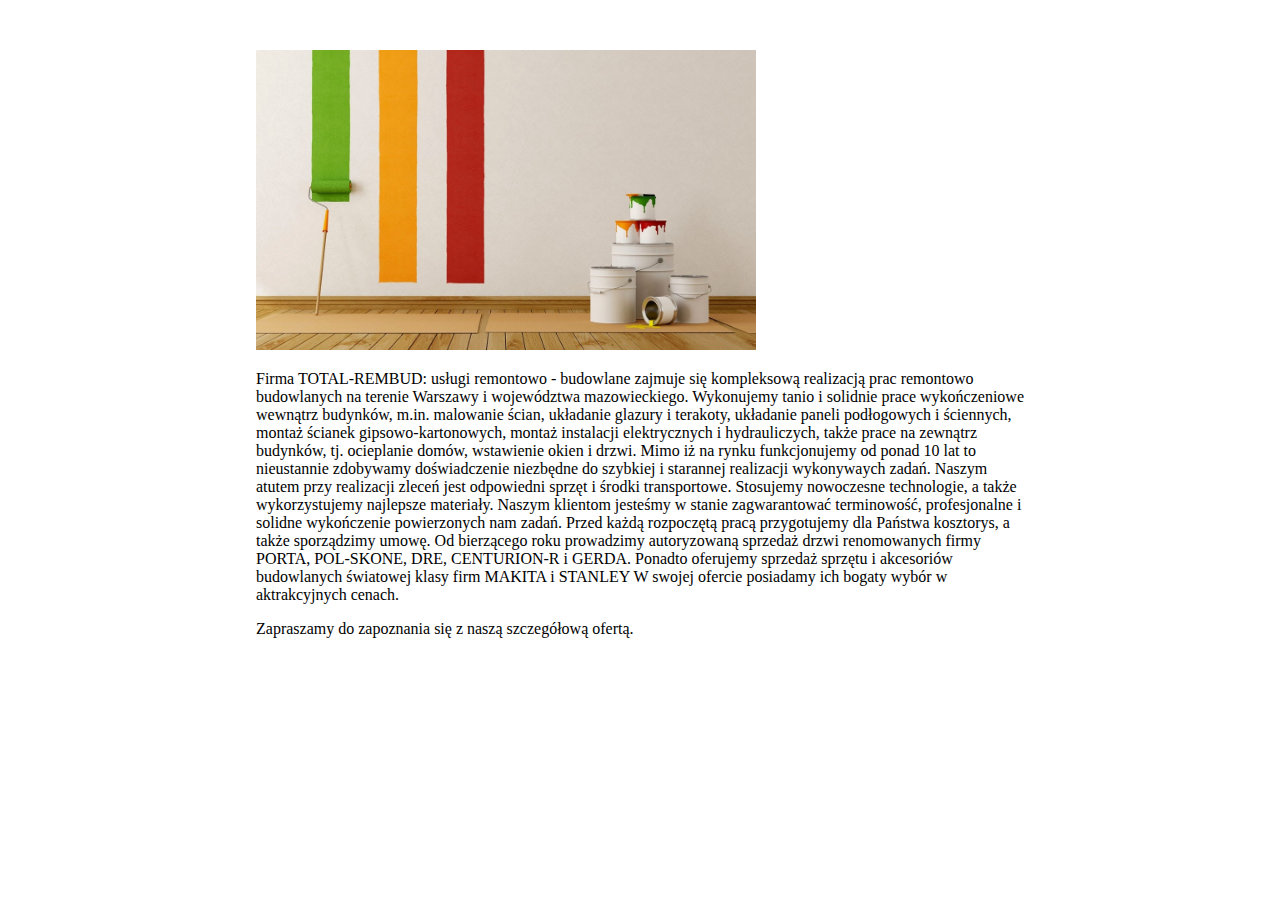
<file: company.html>
<!DOCTYPE html>
<html lang="en">
<link rel="stylesheet" href="style.css">
<body>
    <div class="aboutContent" >
        <img src="media/remont.jpg" alt="remont" style="width:500px;height:300px; "/>
        <p>Firma TOTAL-REMBUD: usługi remontowo - budowlane zajmuje się kompleksową realizacją prac remontowo budowlanych na terenie Warszawy i województwa mazowieckiego.
        Wykonujemy tanio i solidnie prace wykończeniowe wewnątrz budynków, m.in. malowanie ścian, układanie glazury i terakoty, układanie paneli podłogowych i ściennych, montaż ścianek gipsowo-kartonowych, montaż instalacji elektrycznych i hydrauliczych, także prace na zewnątrz budynków, tj. ocieplanie domów, wstawienie okien i drzwi.
        Mimo iż na rynku funkcjonujemy od ponad 10 lat to nieustannie zdobywamy doświadczenie niezbędne do szybkiej i starannej realizacji wykonywaych zadań. Naszym atutem przy realizacji zleceń jest odpowiedni sprzęt i środki transportowe. Stosujemy nowoczesne technologie, a także wykorzystujemy najlepsze materiały.
        Naszym klientom jesteśmy w stanie zagwarantować terminowość, profesjonalne i solidne wykończenie powierzonych nam zadań.
        Przed każdą rozpoczętą pracą przygotujemy dla Państwa kosztorys, a także sporządzimy umowę.
        Od bierzącego roku prowadzimy autoryzowaną sprzedaż drzwi renomowanych firmy
        PORTA, POL-SKONE, DRE, CENTURION-R i GERDA.

        Ponadto oferujemy sprzedaż sprzętu i akcesoriów budowlanych światowej klasy firm MAKITA i STANLEY

        W swojej ofercie posiadamy ich bogaty wybór w aktrakcyjnych cenach.</p>

        Zapraszamy do zapoznania się z naszą szczegółową ofertą.
   </div>
    <link rel="stylesheet" href="style.css">
</body>
</html>
</file>
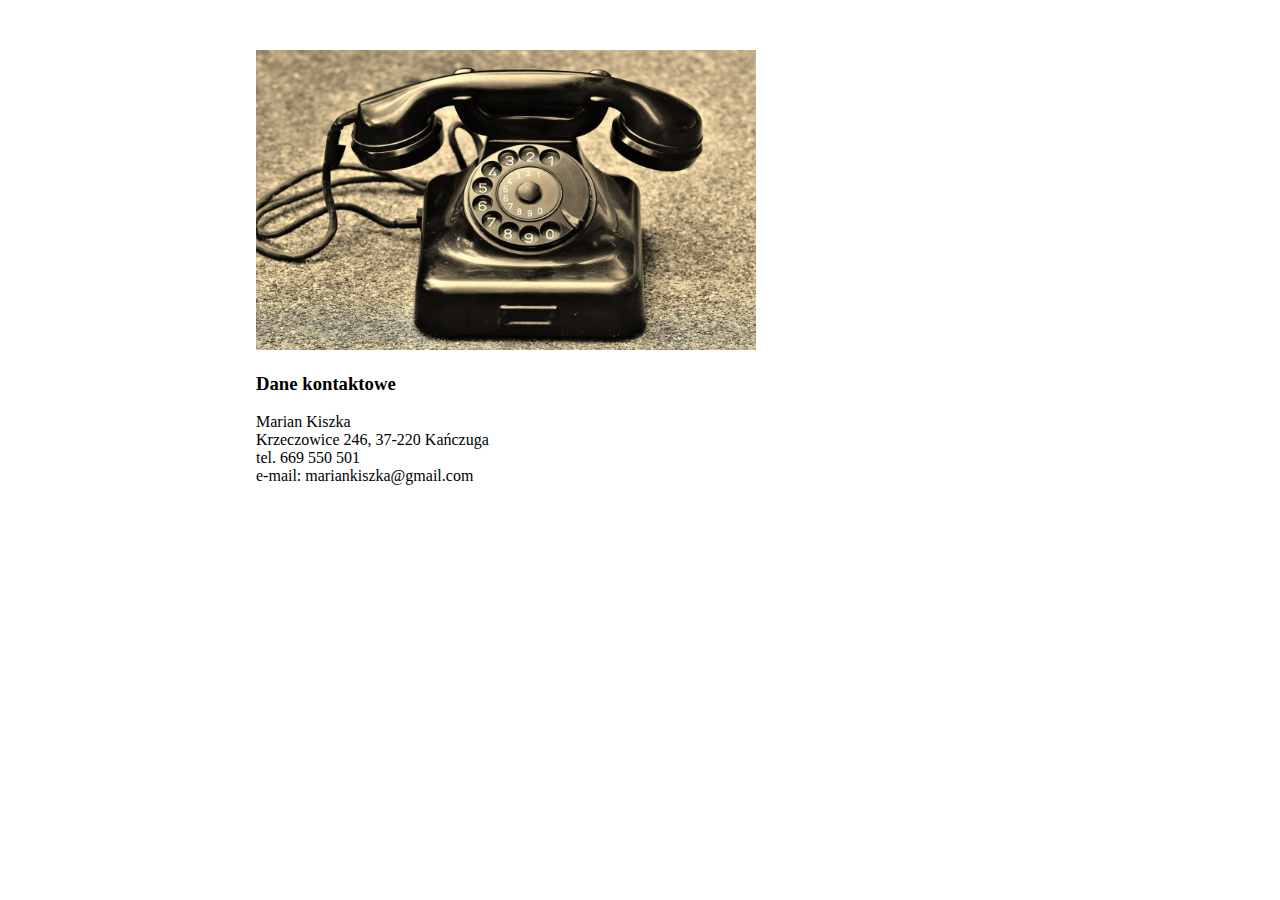
<file: contact.html>
<!DOCTYPE html>
<html lang="en">
<link rel="stylesheet" href="style.css">
<body>
    <div class="contactContent" >
            <img src="media/tel.jpg" alt="remont" style="width:500px;height:300px; "/>
            <table >
                <td>
                    <tr><h3>Dane kontaktowe</h3></tr>
                    <tr>Marian Kiszka<br/></tr>
                    <tr>Krzeczowice 246, 37-220 Kańczuga<br/></tr>
                    <tr>tel. 669 550 501<br/></tr>
                    <tr>e-mail: mariankiszka@gmail.com<br/></tr>
                </td>
            </table>
   </div>
    <link rel="stylesheet" href="style.css">
</body>
</html>
</file>
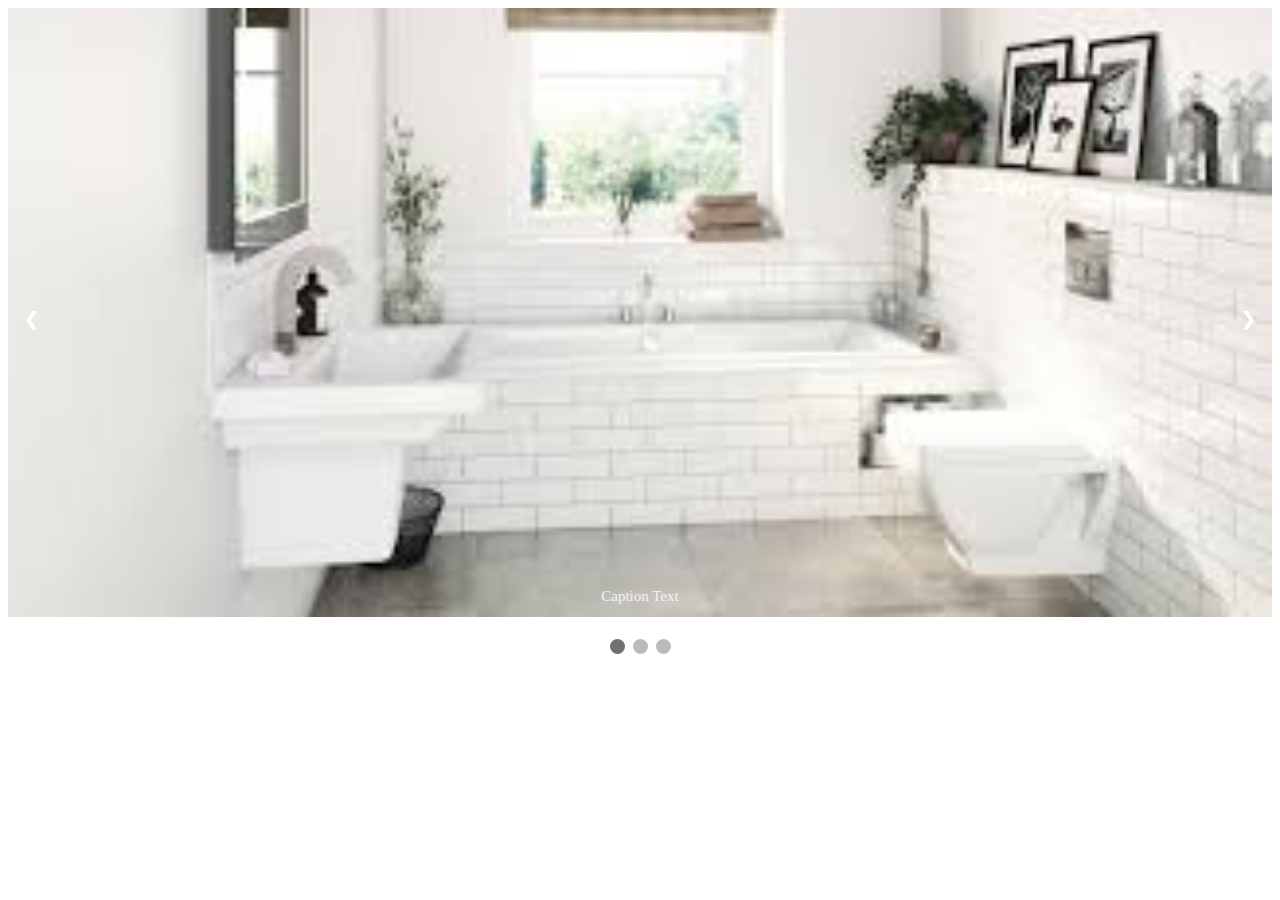
<file: galery.html>
<!DOCTYPE html>
<html>

<head>
    <meta name="viewport" content="width=device-width, initial-scale=1">
    <style>
* {box-sizing:border-box}

.mySlides {display:none}

/* Slideshow container */
.slideshow-container {
 // max-width: 1000px;
  position: relative;
  margin: auto;
}

/* Next & previous buttons */
.prev, .next {
  cursor: pointer;
  position: absolute;
  top: 50%;
  width: auto;
  padding: 16px;
  margin-top: -22px;
  color: white;
  font-weight: bold;
  font-size: 18px;
  transition: 0.6s ease;
  border-radius: 0 3px 3px 0;
}

/* Position the "next button" to the right */
.next {
  right: 0;
  border-radius: 3px 0 0 3px;
}

/* On hover, add a black background color with a little bit see-through */
.prev:hover, .next:hover {
  background-color: rgba(0,0,0,0.8);
}

/* Caption text */
.text {
  color: #f2f2f2;
  font-size: 15px;
  padding: 8px 12px;
  position: absolute;
  bottom: 8px;
  width: 100%;
  text-align: center;
}

/* Number text (1/3 etc) */
.numbertext {
  color: #f2f2f2;
  font-size: 12px;
  padding: 8px 12px;
  position: absolute;
  top: 0;
}

/* The dots/bullets/indicators */
.dot {
  cursor: pointer;
  height: 15px;
  width: 15px;
  margin: 0 2px;
  background-color: #bbb;
  border-radius: 50%;
  display: inline-block;
  transition: background-color 0.6s ease;
}

.active, .dot:hover {
  background-color: #717171;
}

/* Fading animation */
.fade {
  -webkit-animation-name: fade;
  -webkit-animation-duration: 1.5s;
  animation-name: fade;
  animation-duration: 1.5s;
}

@-webkit-keyframes fade {
  from {opacity: .4}
  to {opacity: 1}
}

@keyframes fade {
  from {opacity: .4}
  to {opacity: 1}
}

/* On smaller screens, decrease text size */
@media only screen and (max-width: 300px) {
  .prev, .next,.text {font-size: 11px}
}
</style>
</head>
<body>

<div class="slideshow-container">

    <div class="mySlides fade">
        <!--<div class="numbertext">1 / 3</div> -->
        <img src="media/1test.jpg" style="width:100%">
        <div class="text">Caption Text</div>
    </div>
    <div class="mySlides fade">
        <!--<div class="numbertext">1 / 3</div> -->
        <img src="media/1test.jpg" style="width:100%">
        <div class="text">Caption Text</div>
    </div>
    <div class="mySlides fade">
        <!--<div class="numbertext">1 / 3</div> -->
        <img src="media/2test.jpg" style="width:100%">
        <div class="text">Caption Text</div>
    </div>
    <div class="mySlides fade">
        <!--<div class="numbertext">1 / 3</div> -->
        <img src="media/3test.jpg" style="width:100%">
        <div class="text">Caption Text</div>
    </div>
    <div class="mySlides fade">
        <!--<div class="numbertext">1 / 3</div> -->
        <img src="media/4test.jpg" style="width:100%">
        <div class="text">Caption Text</div>
    </div>
    <a class="prev" onclick="plusSlides(-1)">&#10094;</a>
    <a class="next" onclick="plusSlides(1)">&#10095;</a>

</div>
<br>

<div style="text-align:center">
    <span class="dot" onclick="currentSlide(1)"></span>
    <span class="dot" onclick="currentSlide(2)"></span>
    <span class="dot" onclick="currentSlide(3)"></span>
</div>

<script>
var slideIndex = 1;
showSlides(slideIndex);

function plusSlides(n) {
  showSlides(slideIndex += n);
}

function currentSlide(n) {
  showSlides(slideIndex = n);
}

function showSlides(n) {
  var i;
  var slides = document.getElementsByClassName("mySlides");
  var dots = document.getElementsByClassName("dot");
  if (n > slides.length) {slideIndex = 1}
  if (n < 1) {slideIndex = slides.length}
  for (i = 0; i < slides.length; i++) {
      slides[i].style.display = "none";
  }
  for (i = 0; i < dots.length; i++) {
      dots[i].className = dots[i].className.replace(" active", "");
  }
  slides[slideIndex-1].style.display = "block";
  dots[slideIndex-1].className += " active";
}
</script>

</body>
</html>
</file>
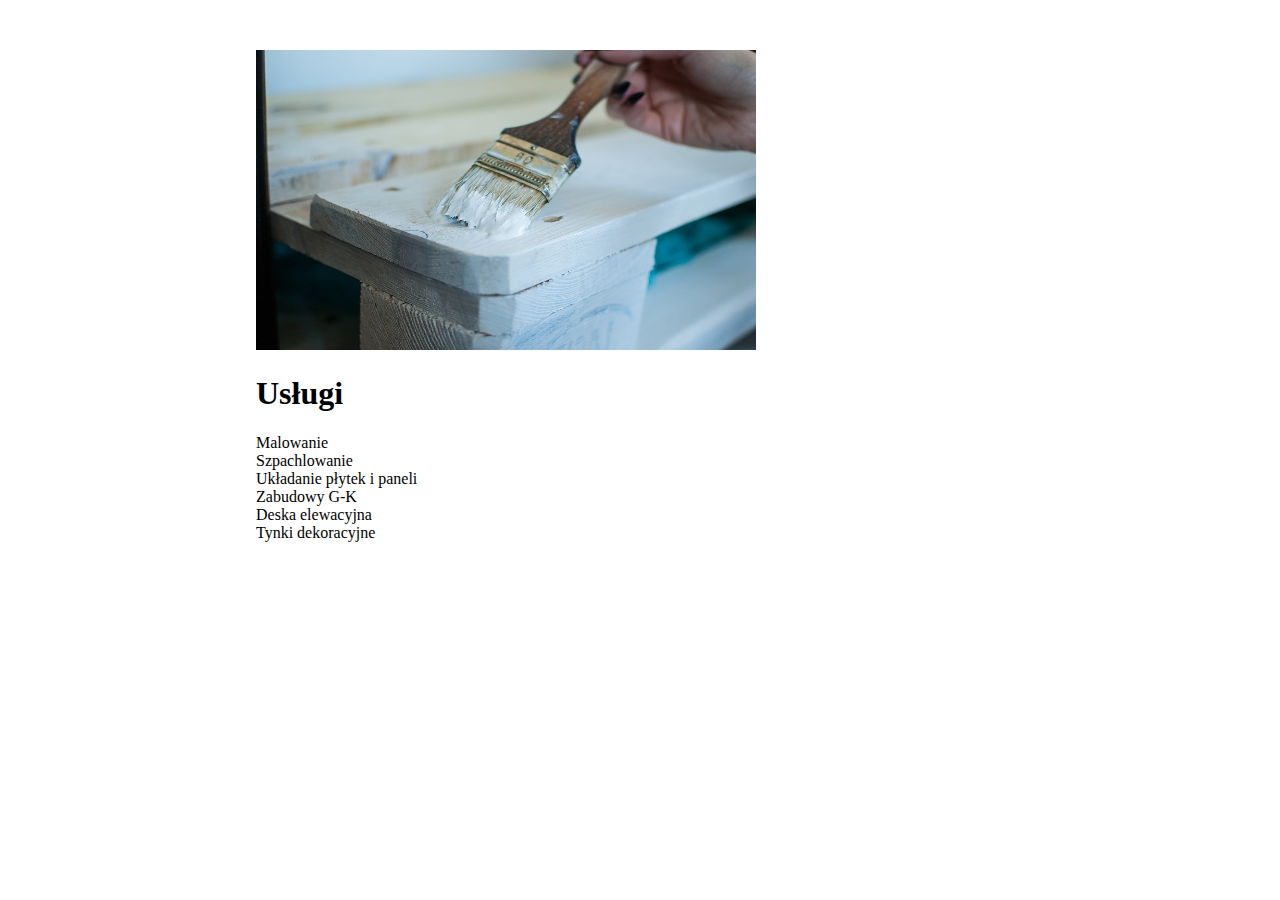
<file: services.html>
<!DOCTYPE html>
<html lang="pl">
<link rel="stylesheet" href="style.css">
    <body>
    <div class="servicesList">
        <img src="media/services.jpg" alt="services" style="width:500px;height:300px; "/>
        <h1>Usługi</h1>
        <table>
            <td >
                <tr>Malowanie<br/></tr>
                <tr>Szpachlowanie<br/></tr>
                <tr>Układanie płytek i paneli<br/></tr>
                <tr>Zabudowy G-K<br/></tr>
                <tr>Deska elewacyjna<br/></tr>
                <tr>Tynki dekoracyjne<br/></tr>
            </td>
        </table>
    </div>
    </body>
</html>
</file>
<file: style.css>
/*INDEX HTML START*/

body{
   width:100%;
   margin-left:auto;
   margin-right:auto;
   vertical-align: middle;
}

a {
    text-decoration: none

}



.nextTo{
        display: flex;
        width: 80%;
        margin-top:0px

}


.centerDiv1 {
    flex: 3;
    width:100%;
    text-align: center;
    display: block;
    margin: 0 auto;

}

.tableHeader {
    flex: 3;
    margin-left:auto;
    margin-right:auto;
    font-family: Verdana,sans-serif;
    position: relative;

}

table {
    width: 100%;
       position: absolute;
       bottom: 0;
       right: 0;
}

#content {
    width: 100%;

    height: 100%;
    margin-left:auto;
    margin-right:auto;
    vertical-align: middle;
    margin-top: 20px;
    margin-bottom: 20px
    border: 1px solid black;


}

footer {
    width:100%;
    height:150px;
    border-top: 5px solid black;


}
.tableContact {
    margin-bottom:20px;
    margin-right:100px;
    color: black;
    float: right;
    font-family: Georgia,Serif;



}

/*INDEX HTML END*/

/*COMPANY HTML START*/

.aboutContent {

    width: 60%;
       margin-left:auto;
       margin-right:auto;
       margin-top: 50px;
       margin-bottom: 50px;

}

.contactContent {

    width: 60%;
       margin-left:auto;
       margin-right:auto;
       margin-top: 50px;
       margin-bottom: 50px;

}
/*COMPANY HTML END*/


/*SERVICES HTML START*/



.servicesList {
        width: 60%;
               margin-left:auto;
               margin-right:auto;
        margin-top:50px;
        margin-bottom:50px

}



/*SERVICES HTML START*/


/*CALENDAR HTML START*/




#calendar {

    border: 0;
    width="800";
    height="600";
    frameborder="0";
    scrolling="no";
}

/*CALENDAR HTML END*/

/*
.header {

    width: 50%;
    letter-spacing: 13px;
    text-align: left;
    margin-left: 10px;
    font-family: "Lucida Console";
    font-size: 20px;
    border: 1px solid black;
    float: left;
}

.underHeader {
    width: 50%;
    margin-top: 0px;
    margin-bottom: 0px;
    margin-left: 10px;
    font-size: 15px;
    border-bottom: 1px solid black;
    border-right: 1px solid black;
    border-left: 1px solid black;
    text-align: left;
    }
*/
</file>
